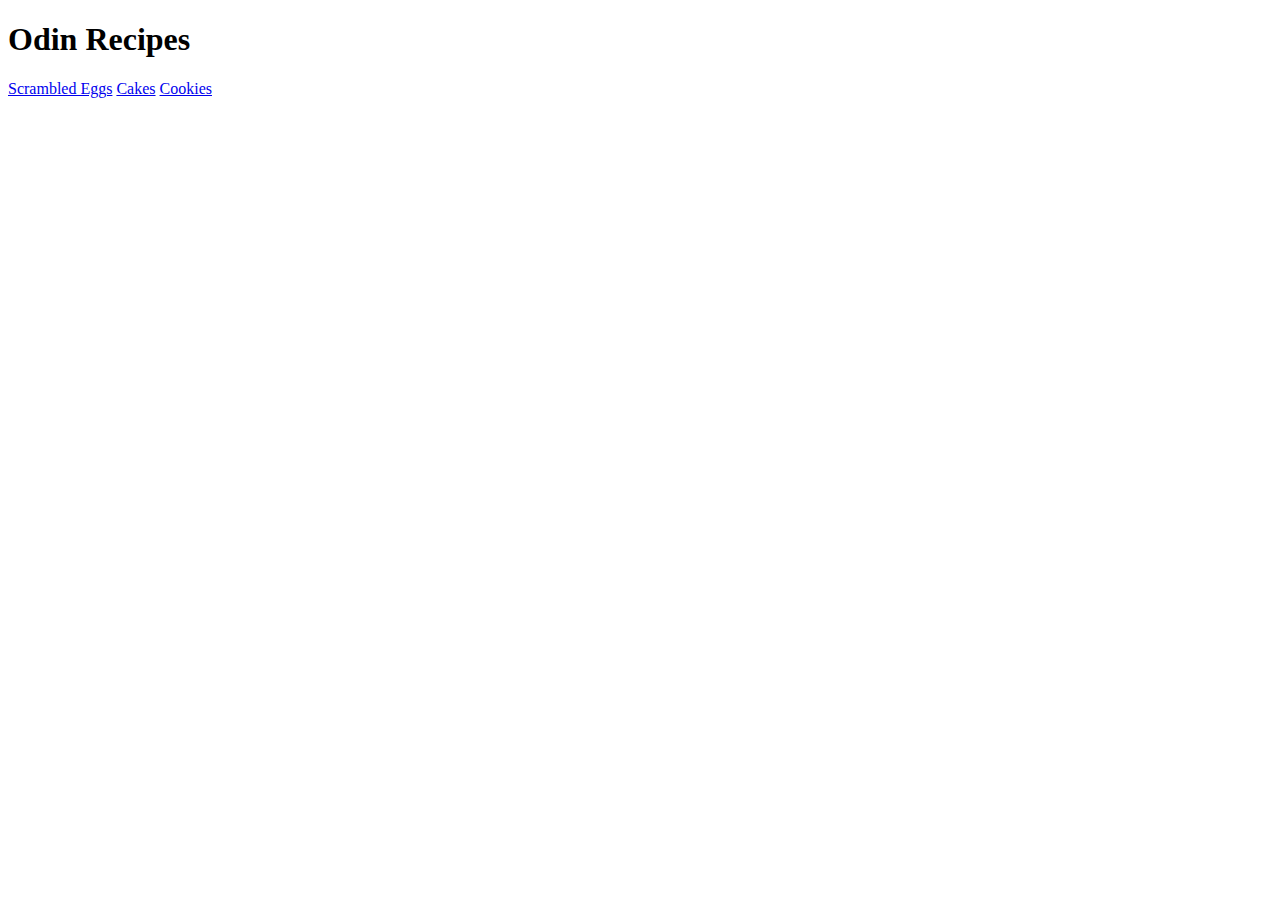
<file: odin-recipes/index.html>
<!DOCTYPE html>
<html lang="en">
  <head>
    <meta charset="UTF-8">
    <title>My First Webpage</title>
  </head>

  <body>
    <h1>Odin Recipes</h1>
    <a href="eggs.html">Scrambled Eggs</a>
    <a href="dessert.html">Cakes</a>
    <a href="cookies.html">Cookies</a>
  </body>
</html>
</file>
